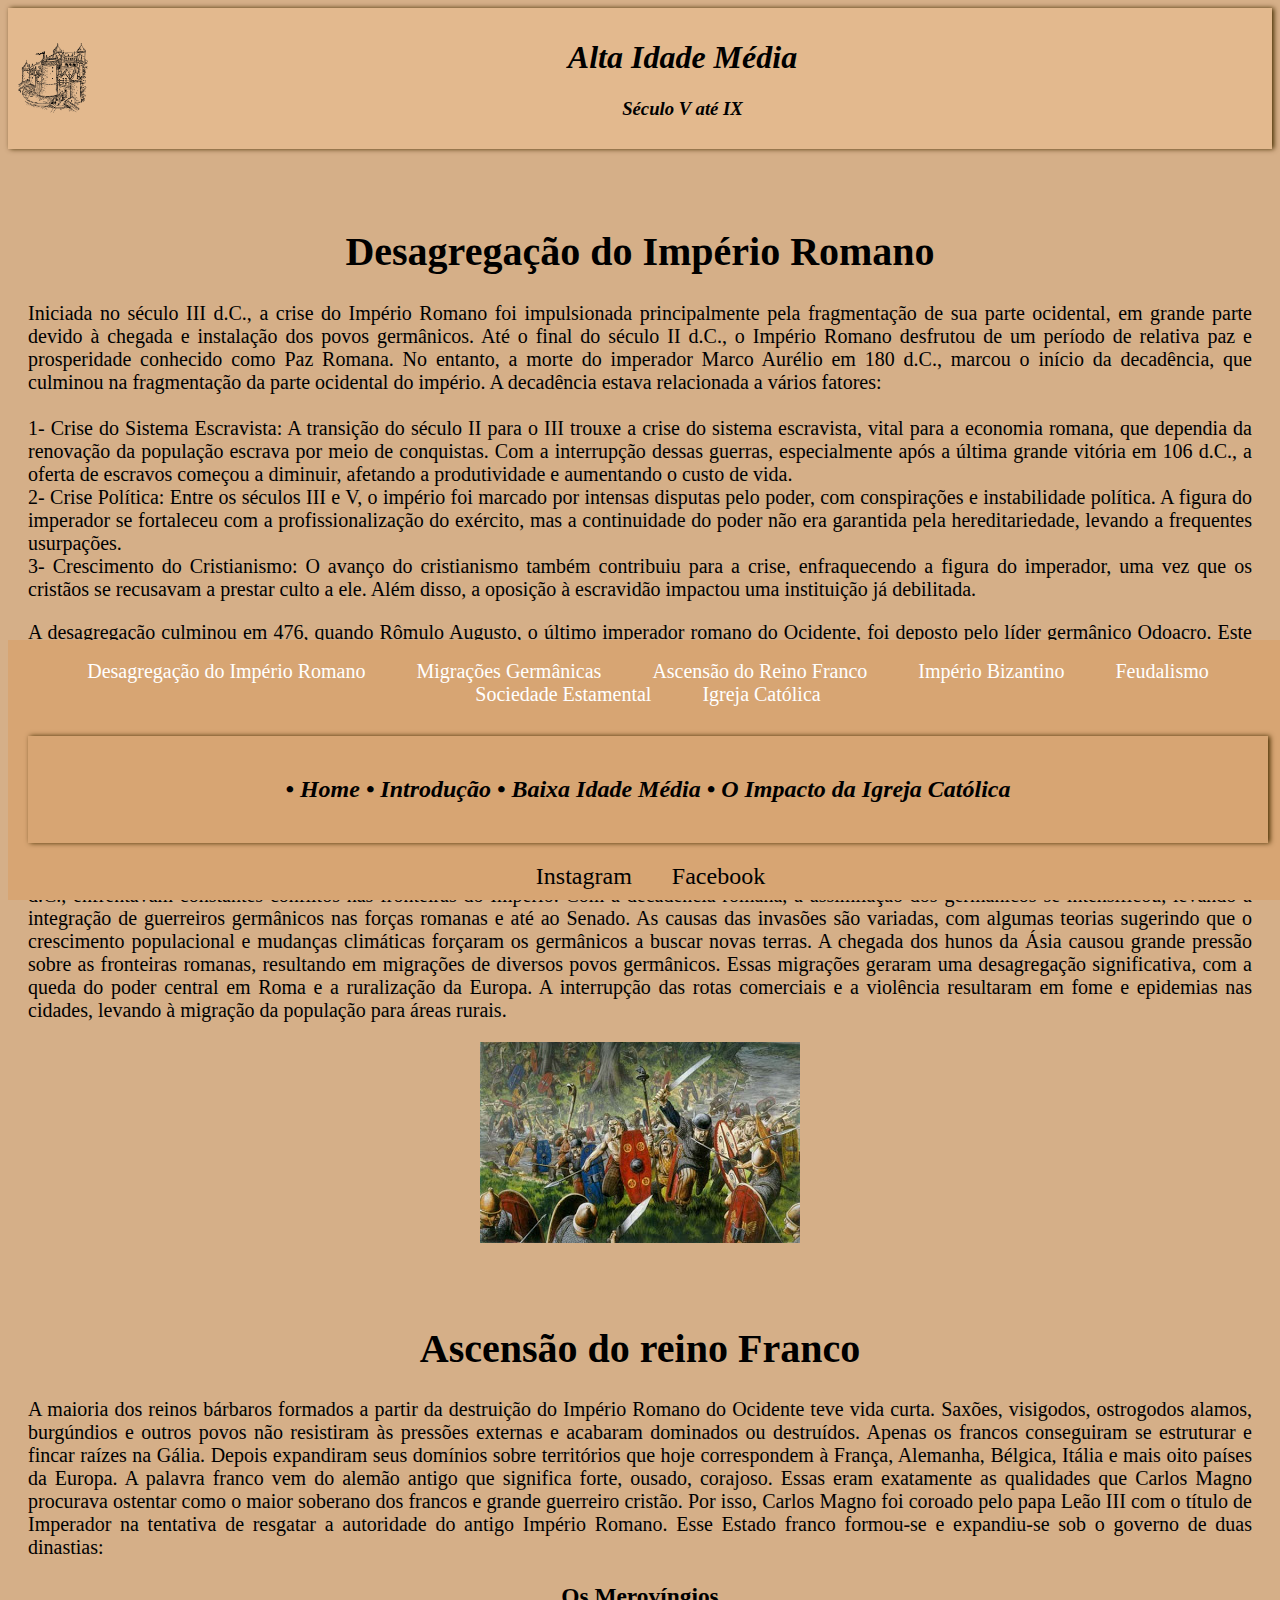
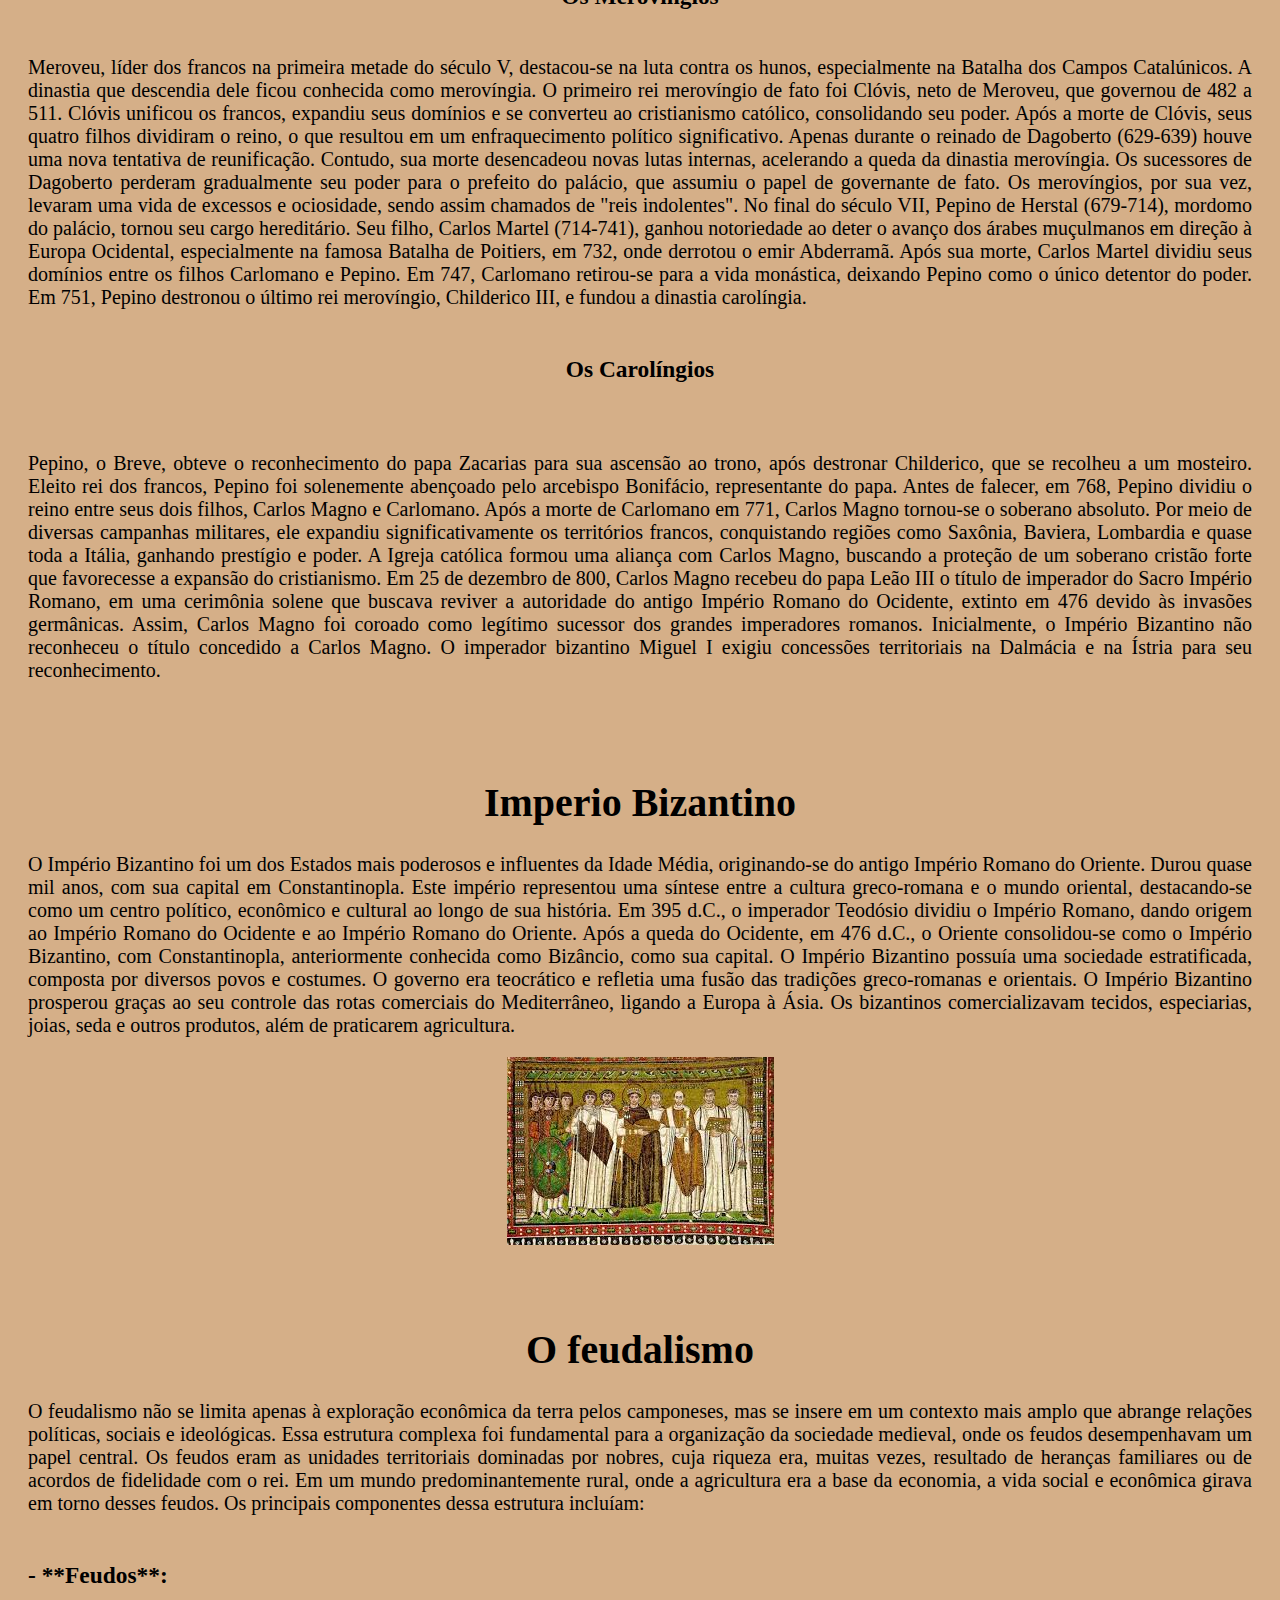
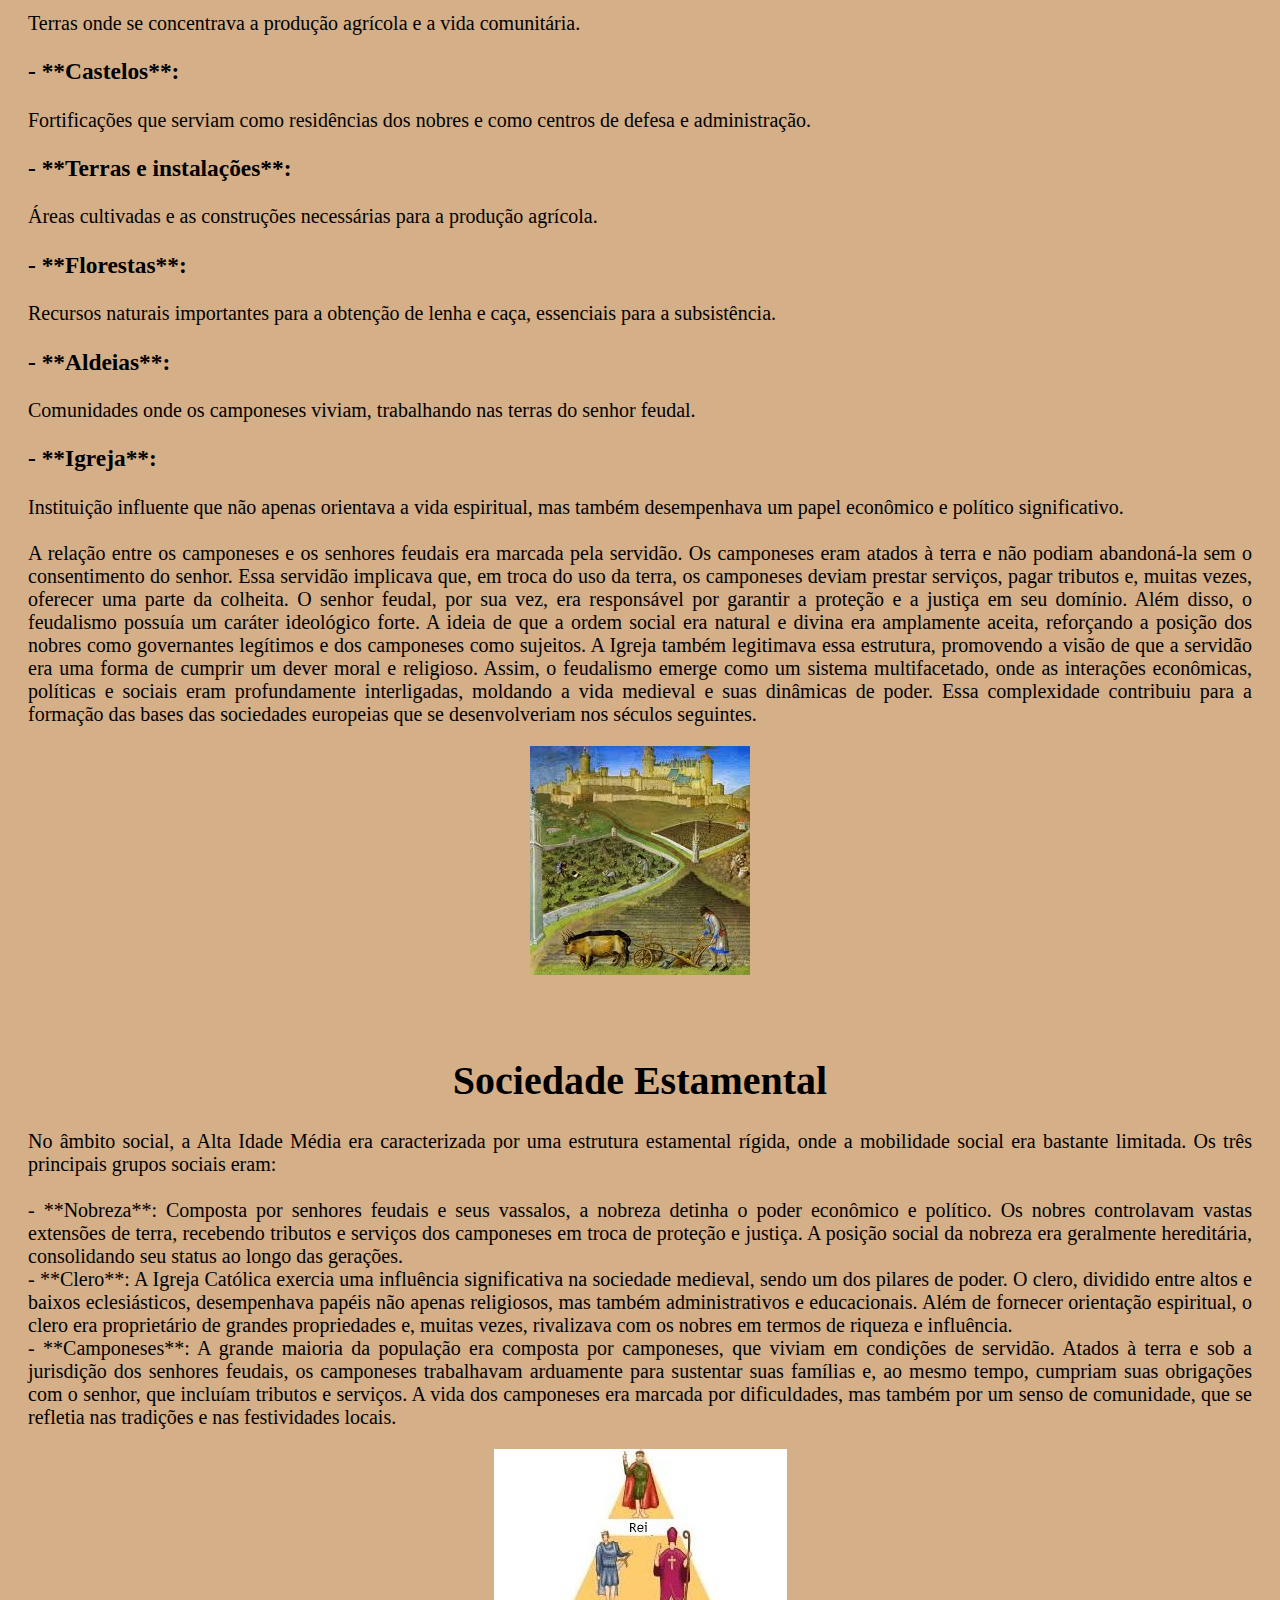
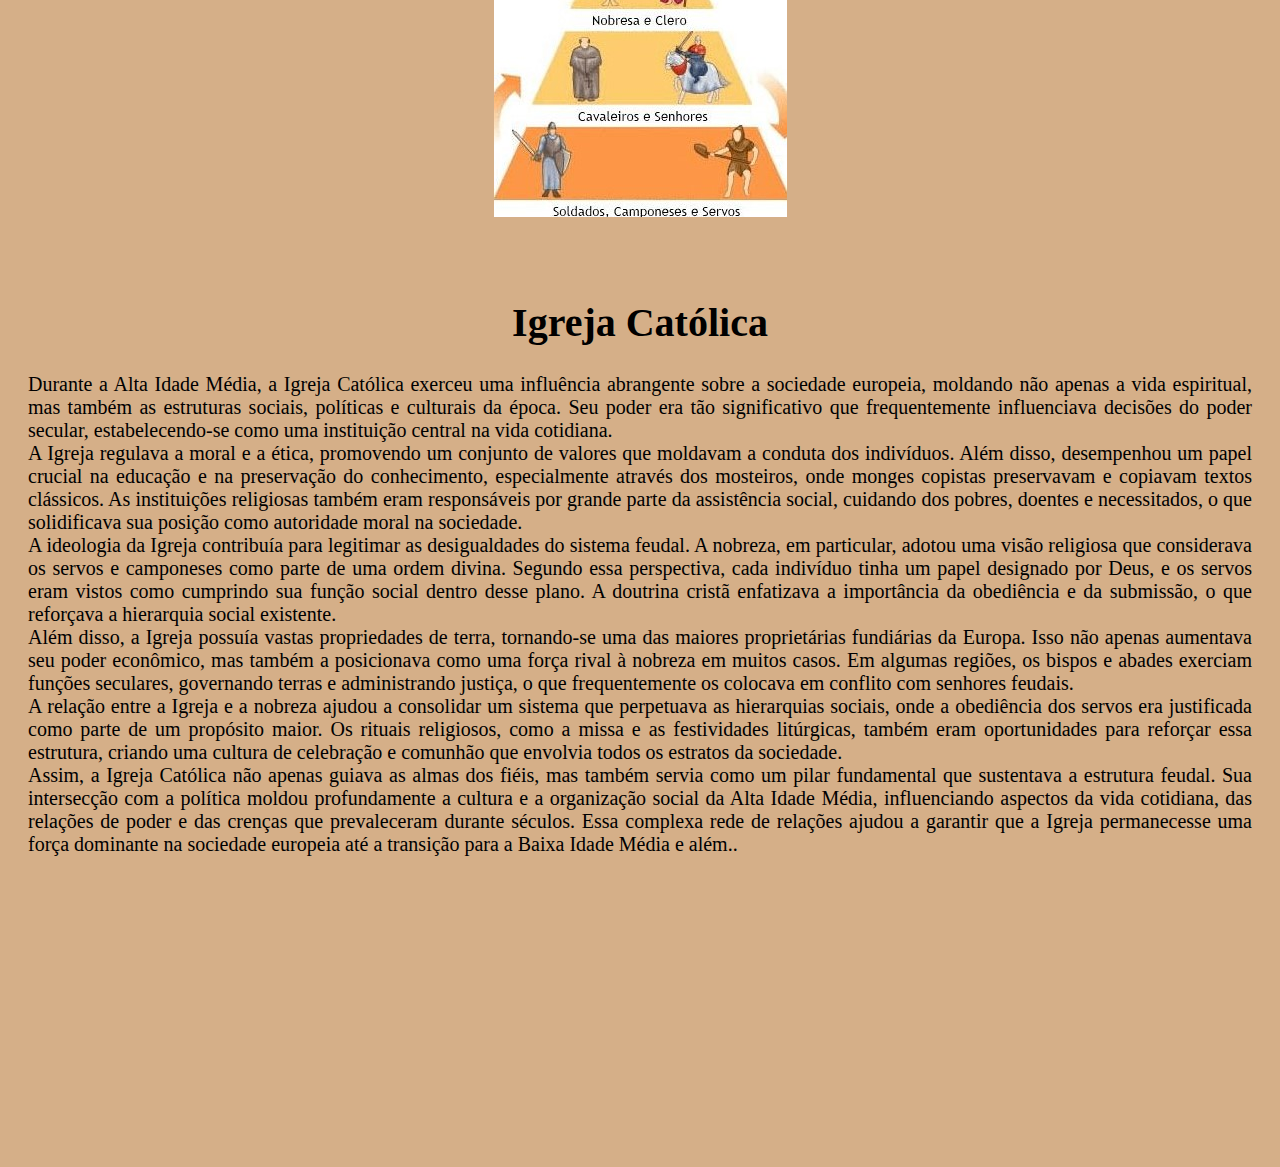
<file: Alta Idade Média.html>
<!DOCTYPE html>
<html lang="pt-br">
<head>
    <meta charset="UTF-8">
    <meta name="viewport" content="width=device-width, initial-scale=1.0">
    <title>Alta Idade Média</title>
    <link rel="stylesheet" href="styleAltaIM.css">
</head>
<body>
    <header>
        <img src="FOTOS/28.png" alt="Castelo medieval" class="logo">
        <div class="header-text">
            <h1>Alta Idade Média</h1>
            <h3>Século V até IX</h3>
        </div>
    </header>

<br> 
<section id="desagregacao">
<center><h1>Desagregação do Império Romano</h1></center>
Iniciada no século III d.C., a crise do Império Romano foi impulsionada principalmente pela fragmentação de sua parte ocidental, em grande parte devido à chegada e instalação dos povos germânicos.
Até o final do século II d.C., o Império Romano desfrutou de um período de relativa paz e prosperidade conhecido como Paz Romana. No entanto, a morte do imperador Marco Aurélio em 180 d.C., marcou o início da decadência, que culminou na fragmentação da parte ocidental do império.
A decadência estava relacionada a vários fatores:
<BR>
<BR>
1- Crise do Sistema Escravista: A transição do século II para o III trouxe a crise do sistema escravista, vital para a economia romana, que dependia da renovação da população escrava por meio de conquistas. Com a interrupção dessas guerras, especialmente após a última grande vitória em 106 d.C., a oferta de escravos começou a diminuir, afetando a produtividade e aumentando o custo de vida.
<br>
2- Crise Política: Entre os séculos III e V, o império foi marcado por intensas disputas pelo poder, com conspirações e instabilidade política. A figura do imperador se fortaleceu com a profissionalização do exército, mas a continuidade do poder não era garantida pela hereditariedade, levando a frequentes usurpações.
<br>
3- Crescimento do Cristianismo: O avanço do cristianismo também contribuiu para a crise, enfraquecendo a figura do imperador, uma vez que os cristãos se recusavam a prestar culto a ele. Além disso, a oposição à escravidão impactou uma instituição já debilitada.</p>
<p>A desagregação culminou em 476, quando Rômulo Augusto, o último imperador romano do Ocidente, foi deposto pelo líder germânico Odoacro. Este evento é tradicionalmente considerado o fim do Império Romano do Ocidente e o início da Idade Média.</p>
</section>

<section id="migracoes">
<center><h1>Migrações germânicas</h1></center>
<p>As invasões germânicas nos séculos IV e V contribuíram para a desagregação do Império Romano, resultando no surgimento de novos reinos e na formação da sociedade medieval. Os povos germânicos, considerados "bárbaros" pelos romanos, habitavam a região da Germânia e, desde o século II d.C., enfrentavam constantes conflitos nas fronteiras do Império. Com a decadência romana, a assimilação dos germânicos se intensificou, levando à integração de guerreiros germânicos nas forças romanas e até ao Senado.
    As causas das invasões são variadas, com algumas teorias sugerindo que o crescimento populacional e mudanças climáticas forçaram os germânicos a buscar novas terras. A chegada dos hunos da Ásia causou grande pressão sobre as fronteiras romanas, resultando em migrações de diversos povos germânicos.
    Essas migrações geraram uma desagregação significativa, com a queda do poder central em Roma e a ruralização da Europa. A interrupção das rotas comerciais e a violência resultaram em fome e epidemias nas cidades, levando à migração da população para áreas rurais.</p>
<center><img src="FOTOS/23.jpg" alt="As tribos, reinos e povos germânicos, uma antiga civilização nômade, usaram sua força militar superior para estabelecer as bases para a Europa moderna."></center>
</section>

<section id="ascensao">
<center><h1>Ascensão do reino Franco</h1></center>

<p>A maioria dos reinos bárbaros formados a partir da destruição do Império Romano do Ocidente teve vida curta. Saxões, visigodos, ostrogodos alamos, burgúndios e outros povos não resistiram às pressões externas e acabaram dominados ou destruídos. Apenas os francos conseguiram se estruturar e fincar raízes na Gália. Depois expandiram seus domínios sobre territórios que hoje correspondem à França, Alemanha, Bélgica, Itália e mais oito países da Europa. A palavra franco vem do alemão antigo que significa forte, ousado, corajoso. Essas eram exatamente as qualidades que Carlos Magno procurava ostentar como o maior soberano dos francos e grande guerreiro cristão. Por isso, Carlos Magno foi coroado pelo papa Leão III com o título de Imperador na tentativa de resgatar a autoridade do antigo Império Romano.
    Esse Estado franco formou-se e expandiu-se sob o governo de duas dinastias:
    <br>
    <center><h3>Os Merovíngios</h3></center>
<br>
    Meroveu, líder dos francos na primeira metade do século V, destacou-se na luta contra os hunos, especialmente na Batalha dos Campos Catalúnicos. A dinastia que descendia dele ficou conhecida como merovíngia.
O primeiro rei merovíngio de fato foi Clóvis, neto de Meroveu, que governou de 482 a 511. Clóvis unificou os francos, expandiu seus domínios e se converteu ao cristianismo católico, consolidando seu poder.
Após a morte de Clóvis, seus quatro filhos dividiram o reino, o que resultou em um enfraquecimento político significativo. Apenas durante o reinado de Dagoberto (629-639) houve uma nova tentativa de reunificação. Contudo, sua morte desencadeou novas lutas internas, acelerando a queda da dinastia merovíngia.
Os sucessores de Dagoberto perderam gradualmente seu poder para o prefeito do palácio, que assumiu o papel de governante de fato. Os merovíngios, por sua vez, levaram uma vida de excessos e ociosidade, sendo assim chamados de "reis indolentes".
No final do século VII, Pepino de Herstal (679-714), mordomo do palácio, tornou seu cargo hereditário. Seu filho, Carlos Martel (714-741), ganhou notoriedade ao deter o avanço dos árabes muçulmanos em direção à Europa Ocidental, especialmente na famosa Batalha de Poitiers, em 732, onde derrotou o emir Abderramã.
Após sua morte, Carlos Martel dividiu seus domínios entre os filhos Carlomano e Pepino. Em 747, Carlomano retirou-se para a vida monástica, deixando Pepino como o único detentor do poder. Em 751, Pepino destronou o último rei merovíngio, Childerico III, e fundou a dinastia carolíngia.
<br>
<br>
<center><h3>Os Carolíngios</h3></center>
<br>
<br>
Pepino, o Breve, obteve o reconhecimento do papa Zacarias para sua ascensão ao trono, após destronar Childerico, que se recolheu a um mosteiro. Eleito rei dos francos, Pepino foi solenemente abençoado pelo arcebispo Bonifácio, representante do papa.
Antes de falecer, em 768, Pepino dividiu o reino entre seus dois filhos, Carlos Magno e Carlomano. Após a morte de Carlomano em 771, Carlos Magno tornou-se o soberano absoluto. Por meio de diversas campanhas militares, ele expandiu significativamente os territórios francos, conquistando regiões como Saxônia, Baviera, Lombardia e quase toda a Itália, ganhando prestígio e poder.
A Igreja católica formou uma aliança com Carlos Magno, buscando a proteção de um soberano cristão forte que favorecesse a expansão do cristianismo. Em 25 de dezembro de 800, Carlos Magno recebeu do papa Leão III o título de imperador do Sacro Império Romano, em uma cerimônia solene que buscava reviver a autoridade do antigo Império Romano do Ocidente, extinto em 476 devido às invasões germânicas. Assim, Carlos Magno foi coroado como legítimo sucessor dos grandes imperadores romanos.
Inicialmente, o Império Bizantino não reconheceu o título concedido a Carlos Magno. O imperador bizantino Miguel I exigiu concessões territoriais na Dalmácia e na Ístria para seu reconhecimento.
</p>
</section>

<section id="bizantino">
<center><h1>Imperio Bizantino</h1></center>
<P>O Império Bizantino foi um dos Estados mais poderosos e influentes da Idade Média, originando-se do antigo Império Romano do Oriente. Durou quase mil anos, com sua capital em Constantinopla. Este império representou uma síntese entre a cultura greco-romana e o mundo oriental, destacando-se como um centro político, econômico e cultural ao longo de sua história.
    Em 395 d.C., o imperador Teodósio dividiu o Império Romano, dando origem ao Império Romano do Ocidente e ao Império Romano do Oriente. Após a queda do Ocidente, em 476 d.C., o Oriente consolidou-se como o Império Bizantino, com Constantinopla, anteriormente conhecida como Bizâncio, como sua capital. O Império Bizantino possuía uma sociedade estratificada, composta por diversos povos e costumes. O governo era teocrático e refletia uma fusão das tradições greco-romanas e orientais. O Império Bizantino prosperou graças ao seu controle das rotas comerciais do Mediterrâneo, ligando a Europa à Ásia. Os bizantinos comercializavam tecidos, especiarias, joias, seda e outros produtos, além de praticarem agricultura.</p>
<center><img src="FOTOS/26.jfif" alt="O Império Bizantino rompeu com a Igreja Católica Romana, dando origem à Igreja Ortodoxa"></center>
</section>

<section id="feudalismo">
<center><h1>O feudalismo</h1></center>
     <p>O feudalismo não se limita apenas à exploração econômica da terra pelos camponeses, mas se insere em um contexto mais amplo que abrange relações políticas, sociais e ideológicas. Essa estrutura complexa foi fundamental para a organização da sociedade medieval, onde os feudos desempenhavam um papel central.

        Os feudos eram as unidades territoriais dominadas por nobres, cuja riqueza era, muitas vezes, resultado de heranças familiares ou de acordos de fidelidade com o rei. Em um mundo predominantemente rural, onde a agricultura era a base da economia, a vida social e econômica girava em torno desses feudos. Os principais componentes dessa estrutura incluíam:
        <br>
        <br>
        <h3>- **Feudos**:</h3> Terras onde se concentrava a produção agrícola e a vida comunitária.
        <br>
        <h3>- **Castelos**: </h3> Fortificações que serviam como residências dos nobres e como centros de defesa e administração.
        <br>
        <h3>- **Terras e instalações**:</h3> Áreas cultivadas e as construções necessárias para a produção agrícola.
        <br>
        <h3>- **Florestas**:</h3> Recursos naturais importantes para a obtenção de lenha e caça, essenciais para a subsistência.
        <br>
        <h3>- **Aldeias**:</h3> Comunidades onde os camponeses viviam, trabalhando nas terras do senhor feudal.
        <br>
        <h3>- **Igreja**:</h3> Instituição influente que não apenas orientava a vida espiritual, mas também desempenhava um papel econômico e político significativo.
        <br>
        <br>
        A relação entre os camponeses e os senhores feudais era marcada pela servidão. Os camponeses eram atados à terra e não podiam abandoná-la sem o consentimento do senhor. Essa servidão implicava que, em troca do uso da terra, os camponeses deviam prestar serviços, pagar tributos e, muitas vezes, oferecer uma parte da colheita. O senhor feudal, por sua vez, era responsável por garantir a proteção e a justiça em seu domínio.
        Além disso, o feudalismo possuía um caráter ideológico forte. A ideia de que a ordem social era natural e divina era amplamente aceita, reforçando a posição dos nobres como governantes legítimos e dos camponeses como sujeitos. A Igreja também legitimava essa estrutura, promovendo a visão de que a servidão era uma forma de cumprir um dever moral e religioso.
        Assim, o feudalismo emerge como um sistema multifacetado, onde as interações econômicas, políticas e sociais eram profundamente interligadas, moldando a vida medieval e suas dinâmicas de poder. Essa complexidade contribuiu para a formação das bases das sociedades europeias que se desenvolveriam nos séculos seguintes.</p>
<center><img src="FOTOS/7.jfif" alt="Modos de produção pré-capitalistas"></center>
</section>


<section id="sociedade">
<center><h1>Sociedade Estamental</H1></center>
    <p>No âmbito social, a Alta Idade Média era caracterizada por uma estrutura estamental rígida, onde a mobilidade social era bastante limitada. Os três principais grupos sociais eram:
<br>
<br>
    - **Nobreza**: Composta por senhores feudais e seus vassalos, a nobreza detinha o poder econômico e político. Os nobres controlavam vastas extensões de terra, recebendo tributos e serviços dos camponeses em troca de proteção e justiça. A posição social da nobreza era geralmente hereditária, consolidando seu status ao longo das gerações.
    <br>
    - **Clero**: A Igreja Católica exercia uma influência significativa na sociedade medieval, sendo um dos pilares de poder. O clero, dividido entre altos e baixos eclesiásticos, desempenhava papéis não apenas religiosos, mas também administrativos e educacionais. Além de fornecer orientação espiritual, o clero era proprietário de grandes propriedades e, muitas vezes, rivalizava com os nobres em termos de riqueza e influência.
    <br>
    - **Camponeses**: A grande maioria da população era composta por camponeses, que viviam em condições de servidão. Atados à terra e sob a jurisdição dos senhores feudais, os camponeses trabalhavam arduamente para sustentar suas famílias e, ao mesmo tempo, cumpriam suas obrigações com o senhor, que incluíam tributos e serviços. A vida dos camponeses era marcada por dificuldades, mas também por um senso de comunidade, que se refletia nas tradições e nas festividades locais.
   <br></p>
<center><img src="FOTOS/18.jpg" alt="Pirâmide social"></center>
</section>

<section id="igreja">
<center><h1>Igreja Católica</h1></center>
    <p>Durante a Alta Idade Média, a Igreja Católica exerceu uma influência abrangente sobre a sociedade europeia, moldando não apenas a vida espiritual, mas também as estruturas sociais, políticas e culturais da época. Seu poder era tão significativo que frequentemente influenciava decisões do poder secular, estabelecendo-se como uma instituição central na vida cotidiana.
        <br>
        A Igreja regulava a moral e a ética, promovendo um conjunto de valores que moldavam a conduta dos indivíduos. Além disso, desempenhou um papel crucial na educação e na preservação do conhecimento, especialmente através dos mosteiros, onde monges copistas preservavam e copiavam textos clássicos. As instituições religiosas também eram responsáveis por grande parte da assistência social, cuidando dos pobres, doentes e necessitados, o que solidificava sua posição como autoridade moral na sociedade.
        <br>
        A ideologia da Igreja contribuía para legitimar as desigualdades do sistema feudal. A nobreza, em particular, adotou uma visão religiosa que considerava os servos e camponeses como parte de uma ordem divina. Segundo essa perspectiva, cada indivíduo tinha um papel designado por Deus, e os servos eram vistos como cumprindo sua função social dentro desse plano. A doutrina cristã enfatizava a importância da obediência e da submissão, o que reforçava a hierarquia social existente.
        <br>
        Além disso, a Igreja possuía vastas propriedades de terra, tornando-se uma das maiores proprietárias fundiárias da Europa. Isso não apenas aumentava seu poder econômico, mas também a posicionava como uma força rival à nobreza em muitos casos. Em algumas regiões, os bispos e abades exerciam funções seculares, governando terras e administrando justiça, o que frequentemente os colocava em conflito com senhores feudais.
        <br>
        A relação entre a Igreja e a nobreza ajudou a consolidar um sistema que perpetuava as hierarquias sociais, onde a obediência dos servos era justificada como parte de um propósito maior. Os rituais religiosos, como a missa e as festividades litúrgicas, também eram oportunidades para reforçar essa estrutura, criando uma cultura de celebração e comunhão que envolvia todos os estratos da sociedade.
        <br>
        Assim, a Igreja Católica não apenas guiava as almas dos fiéis, mas também servia como um pilar fundamental que sustentava a estrutura feudal. Sua intersecção com a política moldou profundamente a cultura e a organização social da Alta Idade Média, influenciando aspectos da vida cotidiana, das relações de poder e das crenças que prevaleceram durante séculos. Essa complexa rede de relações ajudou a garantir que a Igreja permanecesse uma força dominante na sociedade europeia até a transição para a Baixa Idade Média e além..  
</p>
</section>
    <br>
    <br>
    <br>
    <br>
    <br>
    <br>
    <br>
    <br>
    <br>
    <br>
    <br>
        <footer>
            <nav>
                <a href="#desagregacao">Desagregação do Império Romano</a>
                <a href="#migracoes">Migrações Germânicas</a>
                <a href="#ascensao">Ascensão do Reino Franco</a>
                <a href="#bizantino">Império Bizantino</a>
                <a href="#feudalismo">Feudalismo</a>
                <a href="#sociedade">Sociedade Estamental</a>
                <a href="#igreja">Igreja Católica</a>
            </nav>
            
            <main>
                <div class="main-container">
                    <div class="menu">
                        <h2><a href="index.html">• Home</a>
                            <a href="introducao.html">• Introdução</a>
                            <a href="Baixa Idade Media.html">• Baixa Idade Média</a>
                            <a href="fatos.html">• O Impacto da Igreja Católica</a>
                        </h2>
                    </div>
                </div>
            </main>

            <div class="footer-content">
                <a href="https://www.instagram.com/colegiobarbosaferrazivp/" target="_blank" class="footer-link">
                    <i class="fab fa-instagram"></i> Instagram
                </a>
                <a href="https://www.facebook.com/www.colegioestaduelbarbosaferraz/?locale=pt_BR" target="_blank" class="footer-link">
                    <i class="fab fa-facebook-f"></i> Facebook
                </a>
            </div>
        </footer>
</body>
</html>
</file>
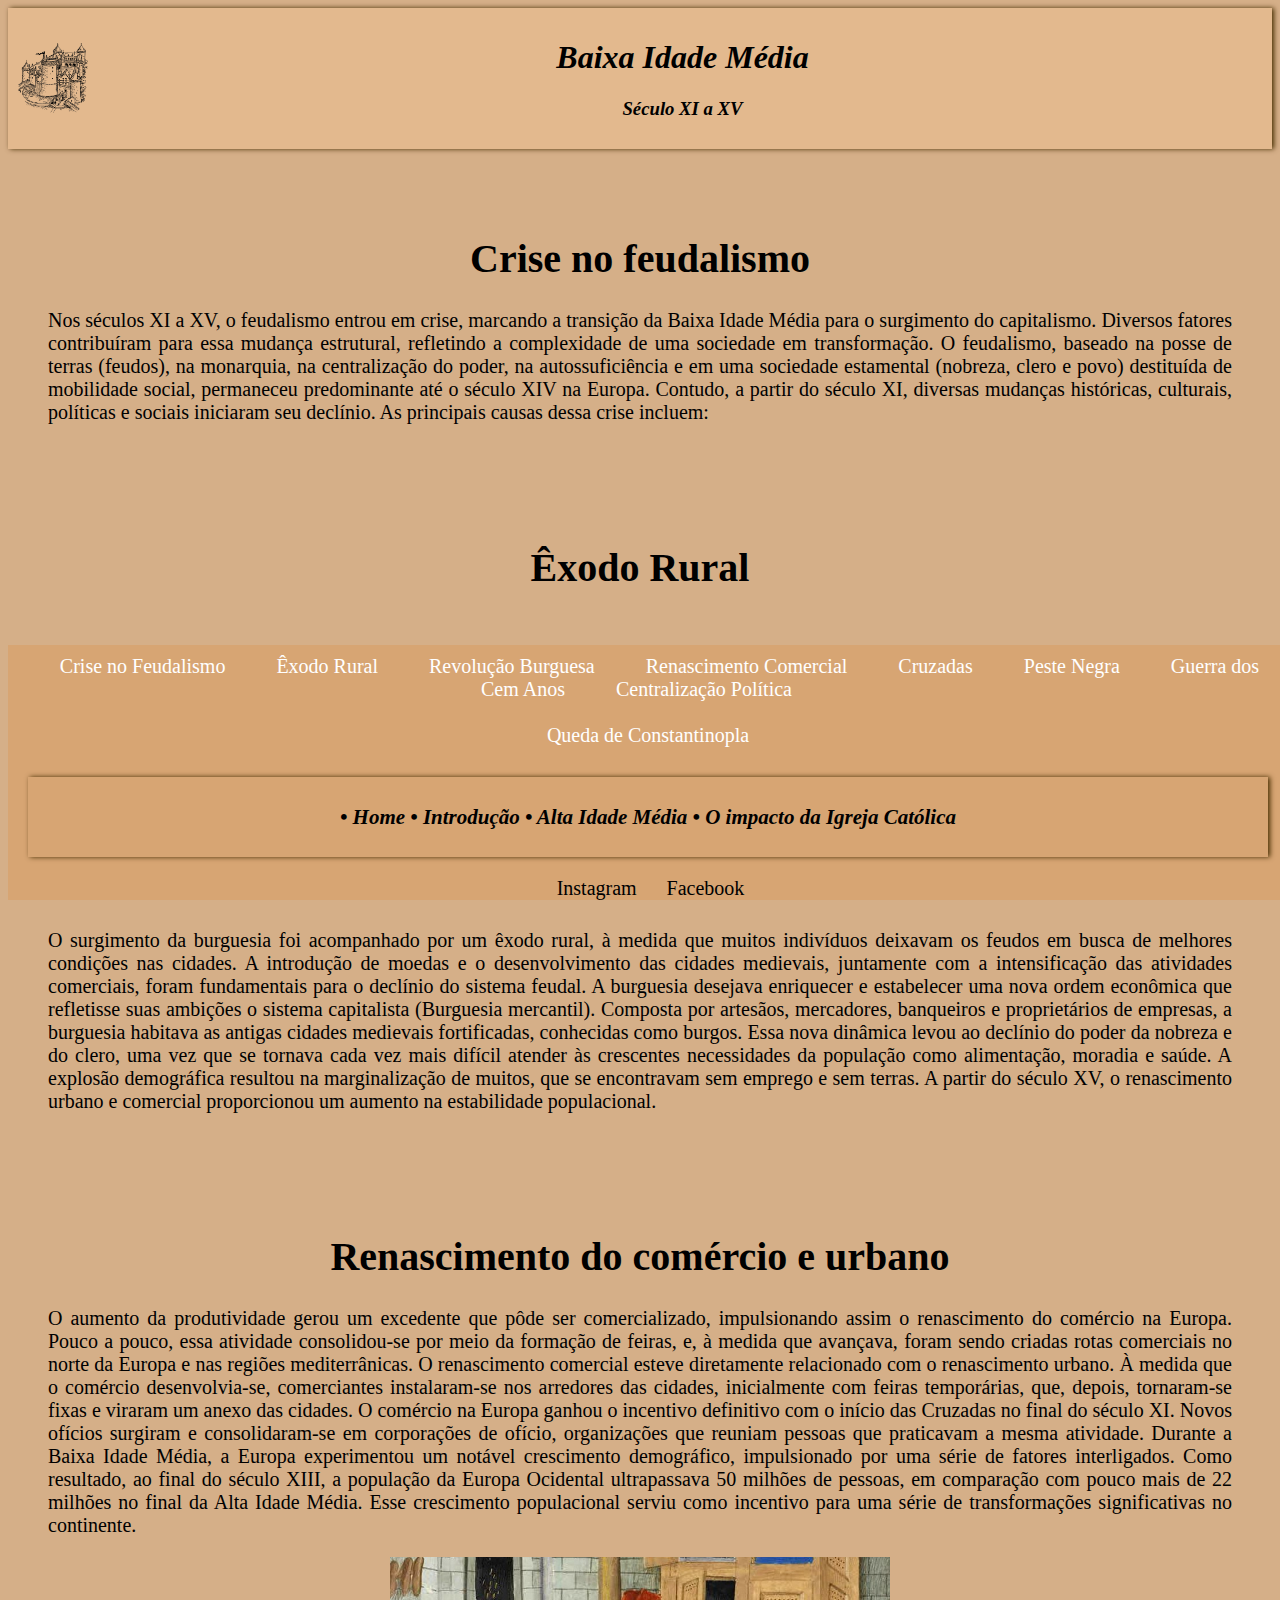
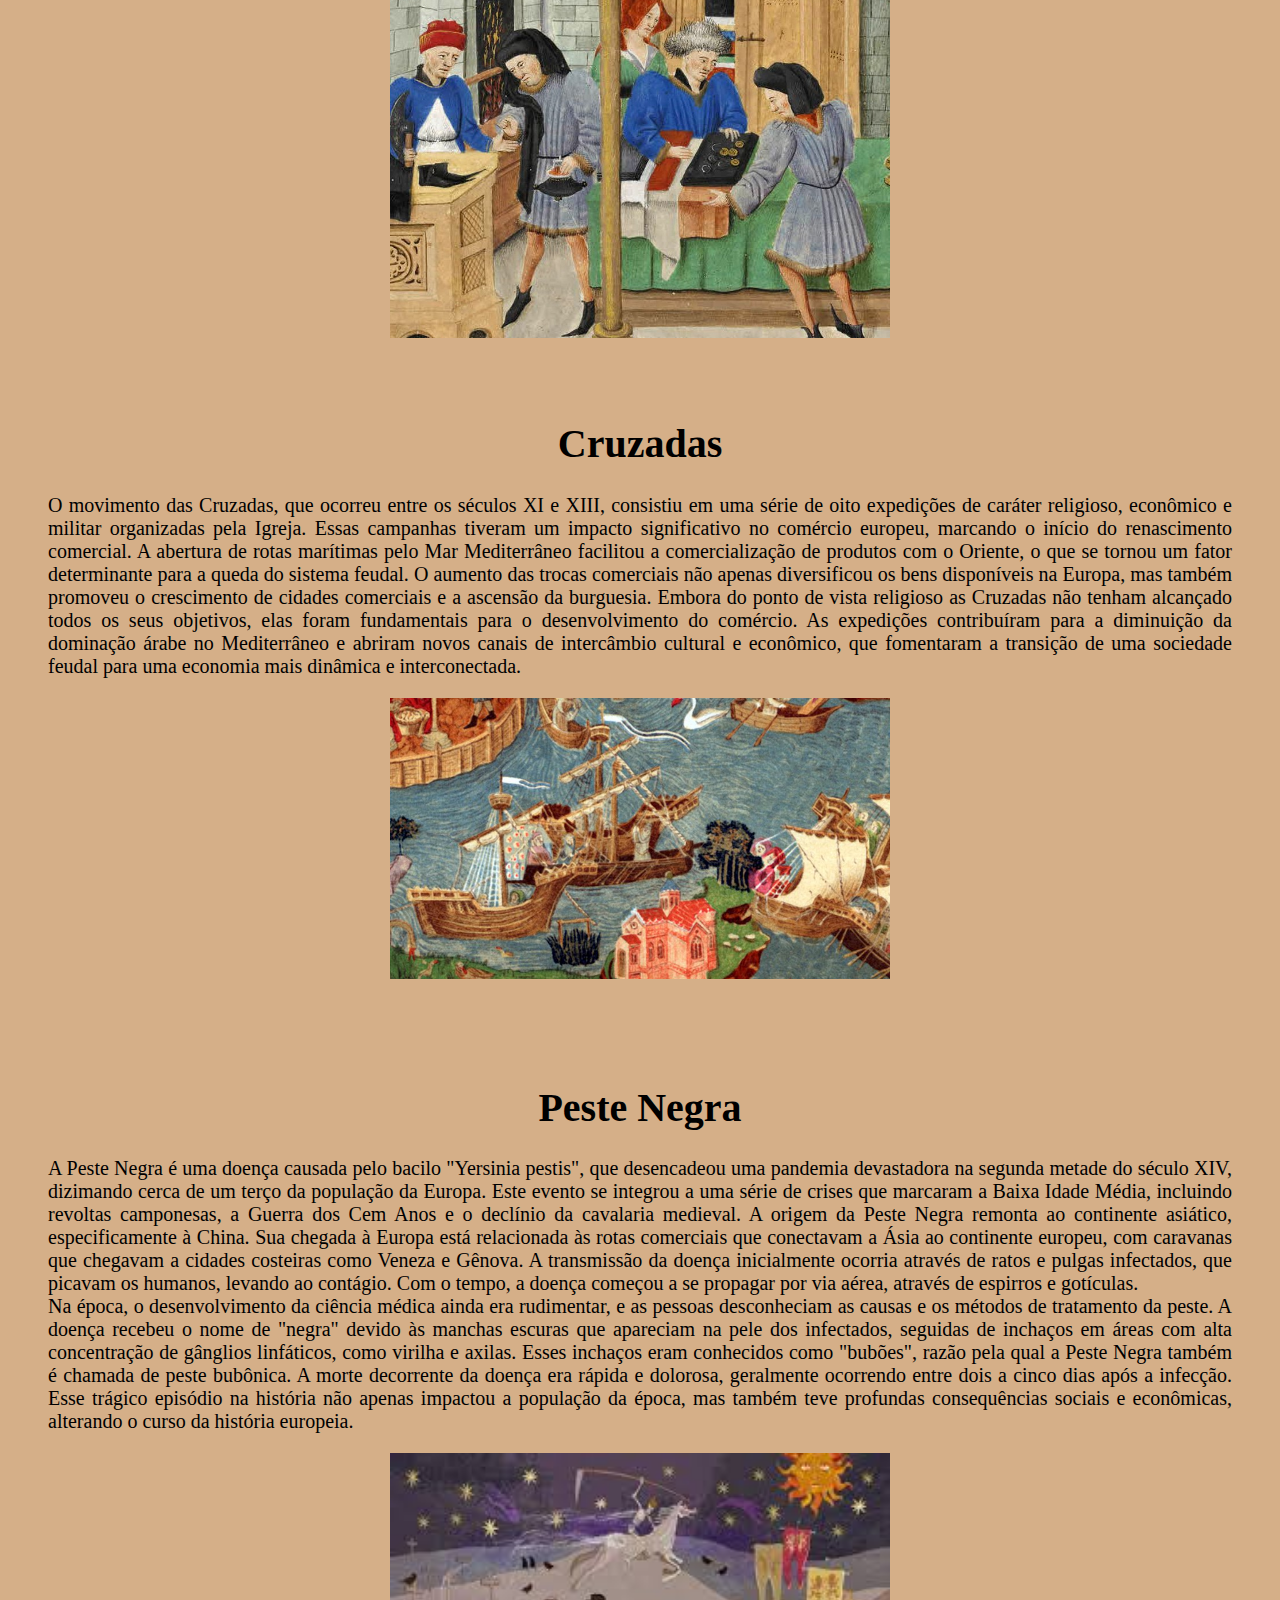
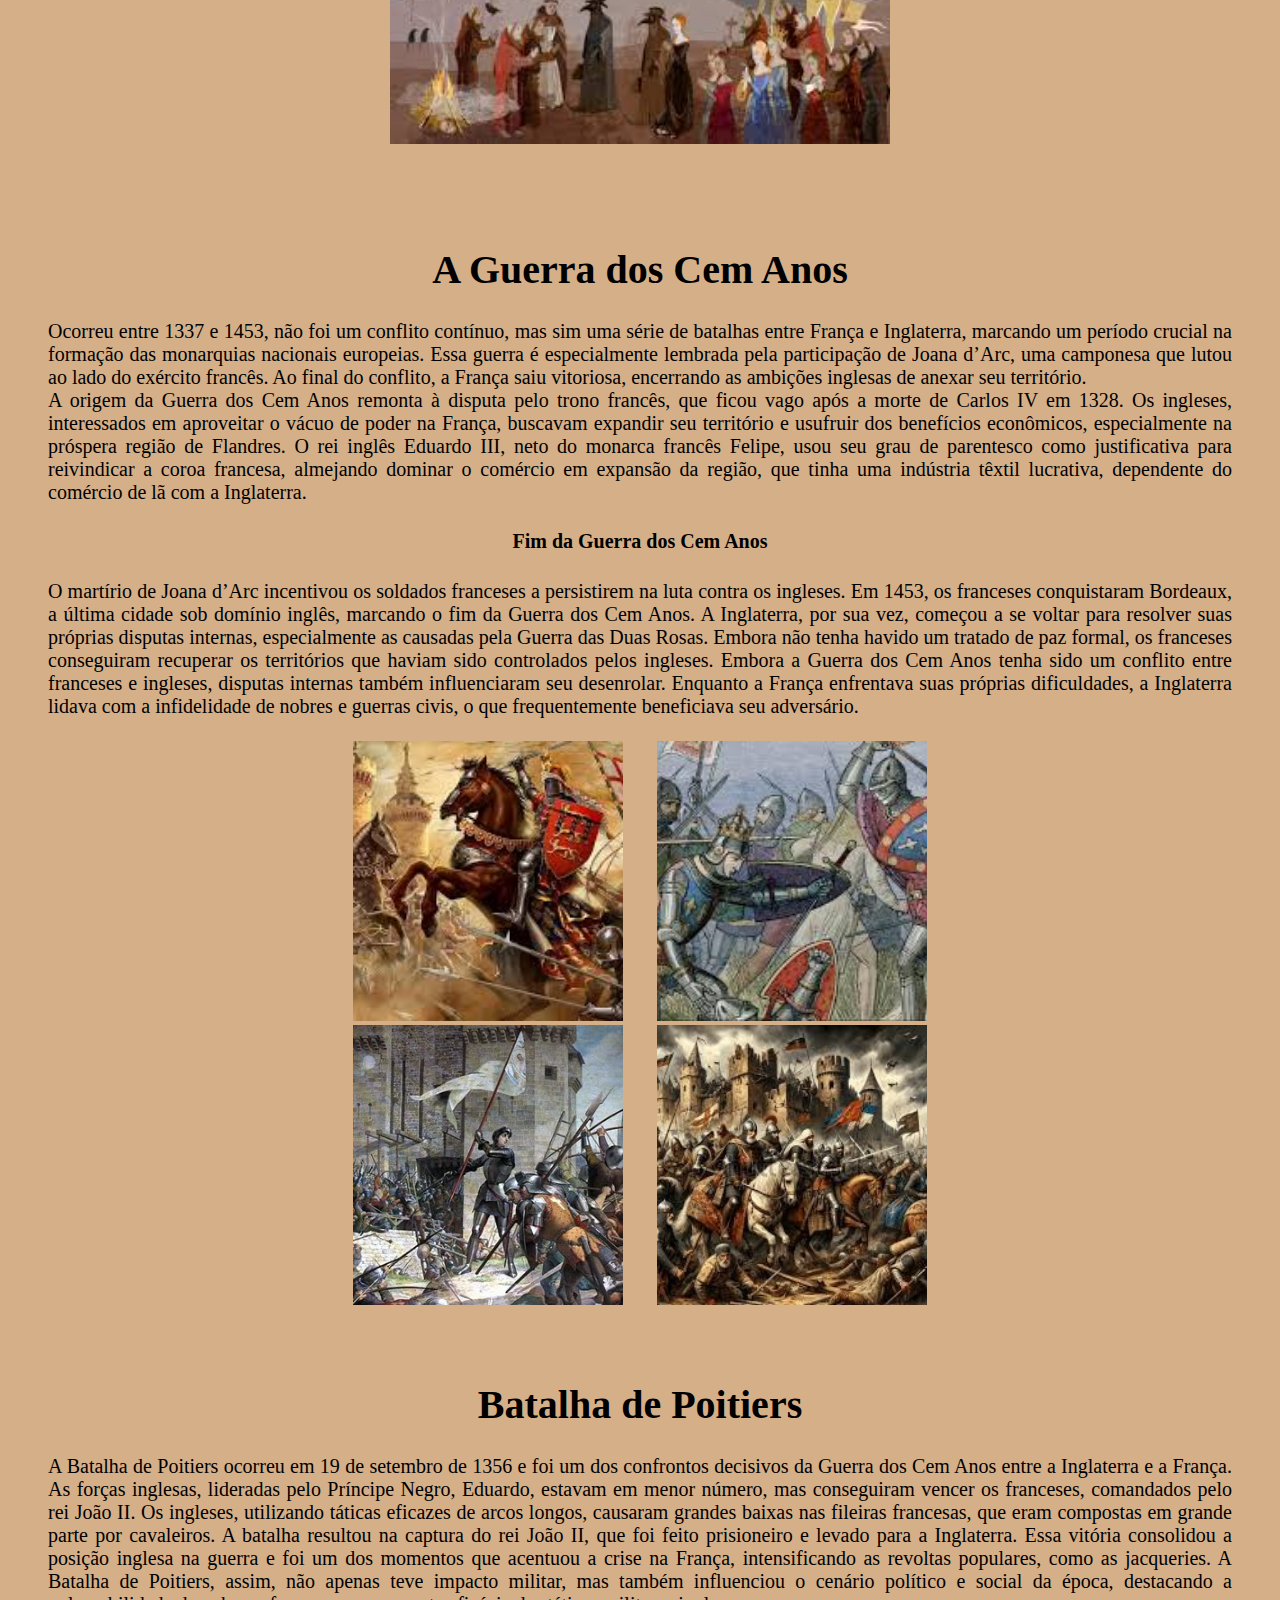
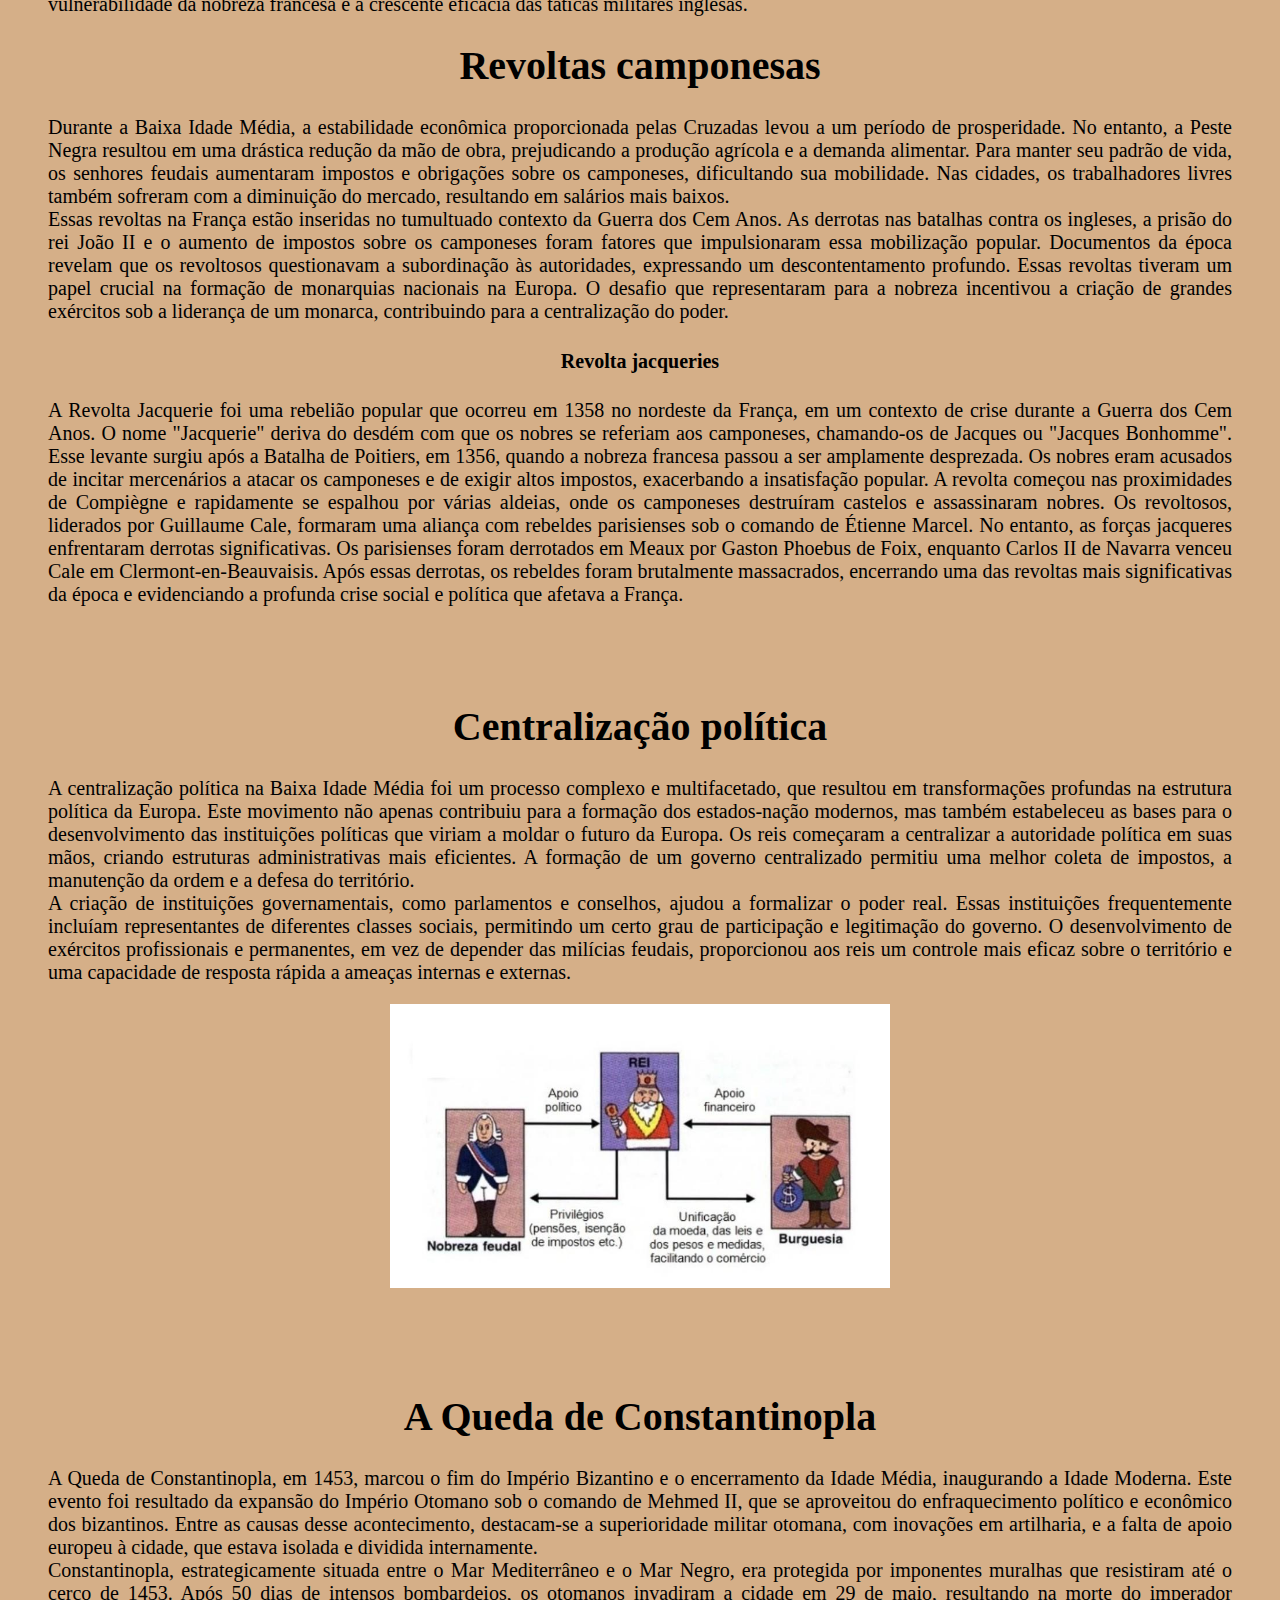
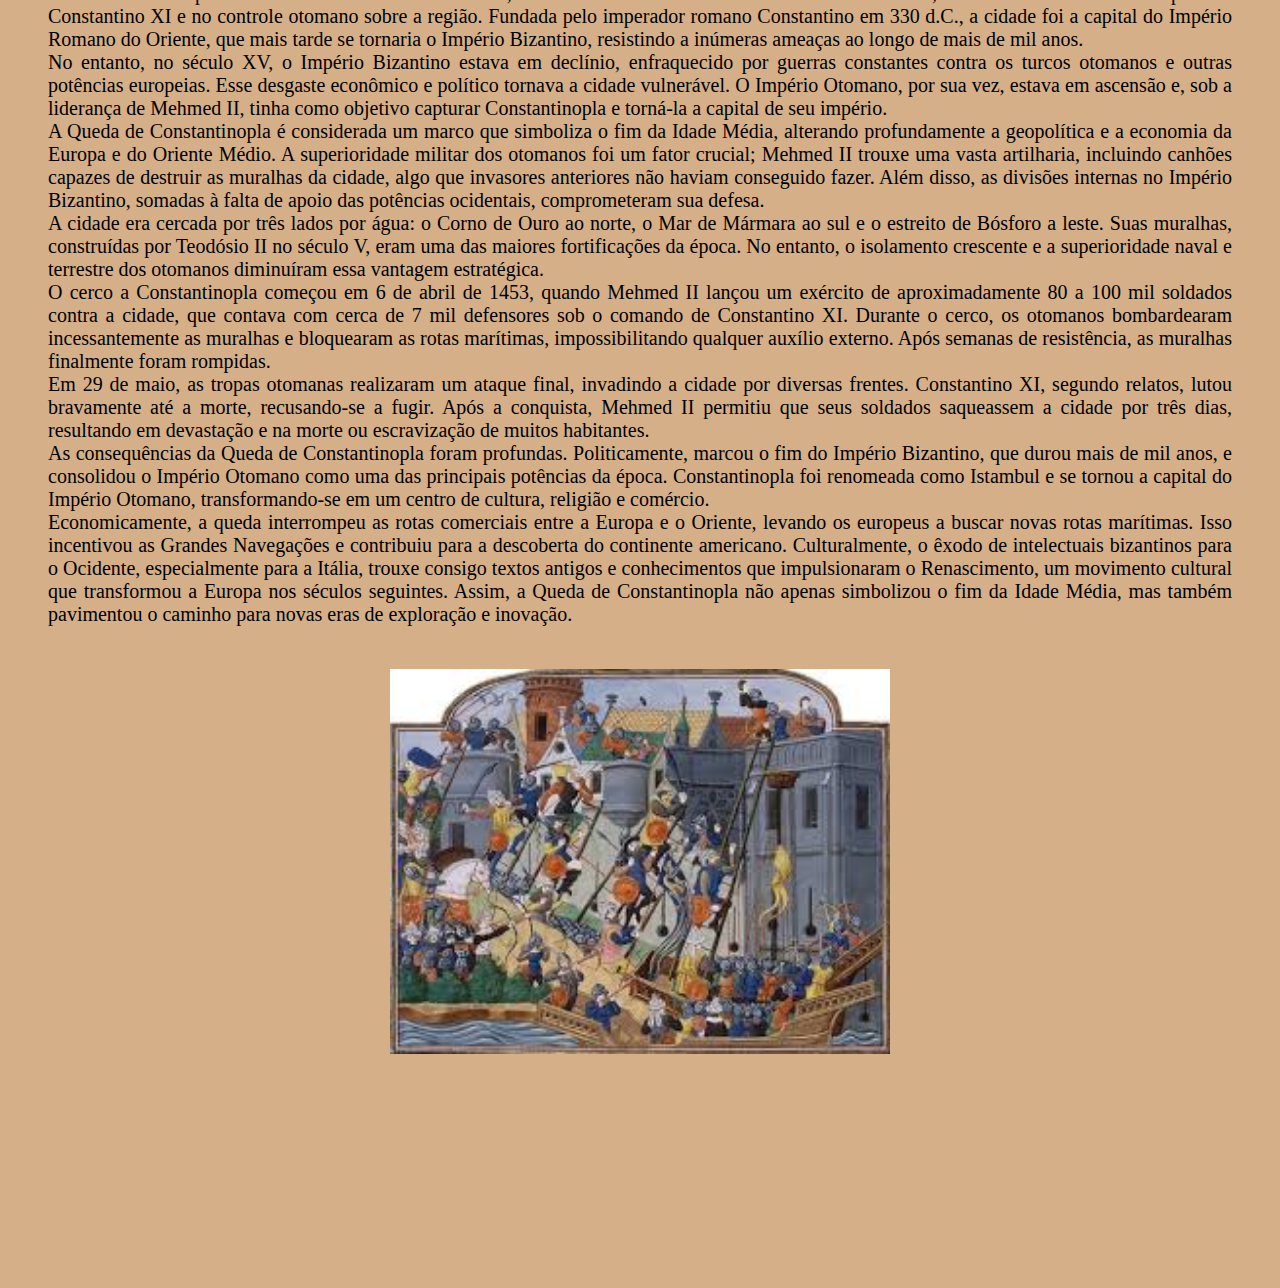
<file: Baixa Idade Media.html>
<!DOCTYPE html>
<html lang="pt-br">
<head>
    <meta charset="UTF-8">
    <meta name="viewport" content="width=device-width, initial-scale=1.0">
    <meta name="description" content="Site sobre a Baixa Idade Média, explorando suas principais características, crises e transformações sociais.">
    <title>Baixa Idade Média</title>
    <link rel="stylesheet" href="styleBaixaIM.css">
</head>
<body>
    <header>
        <img src="FOTOS/28.png" alt="Castelo medieval" class="logo">
        <div class="header-text">
            <h1>Baixa Idade Média</h1>
            <h3>Século XI a XV</h3>
        </div>
    </header>
<section id="content">
    <section id="crise-feudalismo">
     <center><h1>Crise no feudalismo</h1></center>
     <p>Nos séculos XI a XV, o feudalismo entrou em crise, marcando a transição da Baixa Idade Média para o surgimento do capitalismo. Diversos fatores contribuíram para essa mudança estrutural, refletindo a complexidade de uma sociedade em transformação.
      O feudalismo, baseado na posse de terras (feudos), na monarquia, na centralização do poder, na autossuficiência e em uma sociedade estamental (nobreza, clero e povo) destituída de mobilidade social, permaneceu predominante até o século XIV na Europa. Contudo, a partir do século XI, diversas mudanças históricas, culturais, políticas e sociais iniciaram seu declínio. As principais causas dessa crise incluem:
     </p>
      <br>
    </section>

     <section id="exodo-rural">
     <center><h1>Êxodo Rural</h1></center>
     <br>
     A busca por melhores condições de vida levou muitos servos a se deslocarem para as cidades, especialmente após conquistarem sua liberdade por meio de pagamento. Esse êxodo rural refletiu a insatisfação com as duras condições de vida nos feudos, onde a exploração e a servidão eram a norma. A urbanização começou a oferecer novas oportunidades de trabalho e um estilo de vida mais dinâmico, o que, por sua vez, reduziu a força de trabalho disponível no campo e desestabilizou o sistema feudal.
     <br>
    </section>

    <section id="revolucao-burguesa">
     <br>
     <center><h1>Revolução Burguesa</h1></center>
     <br>
      O surgimento da burguesia foi acompanhado por um êxodo rural, à medida que muitos indivíduos deixavam os feudos em busca de melhores condições nas cidades. A introdução de moedas e o desenvolvimento das cidades medievais, juntamente com a intensificação das atividades comerciais, foram fundamentais para o declínio do sistema feudal. A burguesia desejava enriquecer e estabelecer uma nova ordem econômica que refletisse suas ambições o sistema capitalista (Burguesia mercantil). Composta por artesãos, mercadores, banqueiros e proprietários de empresas, a burguesia habitava as antigas cidades medievais fortificadas, conhecidas como burgos. Essa nova dinâmica levou ao declínio do poder da nobreza e do clero, uma vez que se tornava cada vez mais difícil atender às crescentes necessidades da população como alimentação, moradia e saúde. A explosão demográfica resultou na marginalização de muitos, que se encontravam sem emprego e sem terras. A partir do século XV, o renascimento urbano e comercial proporcionou um aumento na estabilidade populacional.
     </p>
     <br>
     </section>


     <section id="renascimento-comercial">
 <center><h1>Renascimento do comércio e urbano</h1></center>
        <p>O aumento da produtividade gerou um excedente que pôde ser comercializado, impulsionando assim o renascimento do comércio na Europa.
            Pouco a pouco, essa atividade consolidou-se por meio da formação de feiras, e, à medida que avançava, foram sendo criadas rotas comerciais no norte da Europa e nas regiões mediterrânicas. O renascimento comercial esteve diretamente relacionado com o renascimento urbano. À medida que o comércio desenvolvia-se, comerciantes instalaram-se nos arredores das cidades, inicialmente com feiras temporárias, que, depois, tornaram-se fixas e viraram um anexo das cidades. 
            O comércio na Europa ganhou o incentivo definitivo com o início das Cruzadas no final do século XI. Novos ofícios surgiram e consolidaram-se em corporações de ofício, organizações que reuniam pessoas que praticavam a mesma atividade.
            Durante a Baixa Idade Média, a Europa experimentou um notável crescimento demográfico, impulsionado por uma série de fatores interligados.            Como resultado, ao final do século XIII, a população da Europa Ocidental ultrapassava 50 milhões de pessoas, em comparação com pouco mais de 22 milhões no final da Alta Idade Média. Esse crescimento populacional serviu como incentivo para uma série de transformações significativas no continente.
        </p>
 <center><img src="FOTOS/19.jpg" alt="O comércio e as trocas de longa distância na Alta Idade Média"></center>
</section>

<section id="cruzadas">
    <center><h1>Cruzadas</h1></center>
    <p>O movimento das Cruzadas, que ocorreu entre os séculos XI e XIII, consistiu em uma série de oito expedições de caráter religioso, econômico e militar organizadas pela Igreja. Essas campanhas tiveram um impacto significativo no comércio europeu, marcando o início do renascimento comercial.
        A abertura de rotas marítimas pelo Mar Mediterrâneo facilitou a comercialização de produtos com o Oriente, o que se tornou um fator determinante para a queda do sistema feudal. O aumento das trocas comerciais não apenas diversificou os bens disponíveis na Europa, mas também promoveu o crescimento de cidades comerciais e a ascensão da burguesia.
        Embora do ponto de vista religioso as Cruzadas não tenham alcançado todos os seus objetivos, elas foram fundamentais para o desenvolvimento do comércio. As expedições contribuíram para a diminuição da dominação árabe no Mediterrâneo e abriram novos canais de intercâmbio cultural e econômico, que fomentaram a transição de uma sociedade feudal para uma economia mais dinâmica e interconectada.
    </p>
 <center><img src="FOTOS/33.jpeg" alt="Rotas medievais"></center>
<br>
</section>

<section id="peste-negra">
 <center><h1>Peste Negra</h1></center>
 <p> A Peste Negra é uma doença causada pelo bacilo "Yersinia pestis", que desencadeou uma pandemia devastadora na segunda metade do século XIV, dizimando cerca de um terço da população da Europa. Este evento se integrou a uma série de crises que marcaram a Baixa Idade Média, incluindo revoltas camponesas, a Guerra dos Cem Anos e o declínio da cavalaria medieval.
     A origem da Peste Negra remonta ao continente asiático, especificamente à China. Sua chegada à Europa está relacionada às rotas comerciais que conectavam a Ásia ao continente europeu, com caravanas que chegavam a cidades costeiras como Veneza e Gênova. A transmissão da doença inicialmente ocorria através de ratos e pulgas infectados, que picavam os humanos, levando ao contágio. Com o tempo, a doença começou a se propagar por via aérea, através de espirros e gotículas.
     <br>
     Na época, o desenvolvimento da ciência médica ainda era rudimentar, e as pessoas desconheciam as causas e os métodos de tratamento da peste. A doença recebeu o nome de "negra" devido às manchas escuras que apareciam na pele dos infectados, seguidas de inchaços em áreas com alta concentração de gânglios linfáticos, como virilha e axilas. Esses inchaços eram conhecidos como "bubões", razão pela qual a Peste Negra também é chamada de peste bubônica. A morte decorrente da doença era rápida e dolorosa, geralmente ocorrendo entre dois a cinco dias após a infecção. Esse trágico episódio na história não apenas impactou a população da época, mas também teve profundas consequências sociais e econômicas, alterando o curso da história europeia.
 <center><img src="FOTOS/40.jfif" alt="A morte no cavalo ao fundo da pintura mostra o caráter universal da morte no contexto da pandemia de peste negra."></center>
 </p>
</section>

<section id="guerra-cem-anos">
 <center><h1>A Guerra dos Cem Anos</h1></center>
    <p>Ocorreu entre 1337 e 1453, não foi um conflito contínuo, mas sim uma série de batalhas entre França e Inglaterra, marcando um período crucial na formação das monarquias nacionais europeias. Essa guerra é especialmente lembrada pela participação de Joana d’Arc, uma camponesa que lutou ao lado do exército francês. Ao final do conflito, a França saiu vitoriosa, encerrando as ambições inglesas de anexar seu território.
        <br>
        A origem da Guerra dos Cem Anos remonta à disputa pelo trono francês, que ficou vago após a morte de Carlos IV em 1328. Os ingleses, interessados em aproveitar o vácuo de poder na França, buscavam expandir seu território e usufruir dos benefícios econômicos, especialmente na próspera região de Flandres. O rei inglês Eduardo III, neto do monarca francês Felipe, usou seu grau de parentesco como justificativa para reivindicar a coroa francesa, almejando dominar o comércio em expansão da região, que tinha uma indústria têxtil lucrativa, dependente do comércio de lã com a Inglaterra.
        <br>
     <center><h4>Fim da Guerra dos Cem Anos</h4></center>
        O martírio de Joana d’Arc incentivou os soldados franceses a persistirem na luta contra os ingleses. Em 1453, os franceses conquistaram Bordeaux, a última cidade sob domínio inglês, marcando o fim da Guerra dos Cem Anos. A Inglaterra, por sua vez, começou a se voltar para resolver suas próprias disputas internas, especialmente as causadas pela Guerra das Duas Rosas. Embora não tenha havido um tratado de paz formal, os franceses conseguiram recuperar os territórios que haviam sido controlados pelos ingleses.
        Embora a Guerra dos Cem Anos tenha sido um conflito entre franceses e ingleses, disputas internas também influenciaram seu desenrolar. Enquanto a França enfrentava suas próprias dificuldades, a Inglaterra lidava com a infidelidade de nobres e guerras civis, o que frequentemente beneficiava seu adversário.
    </p>
    <table>
        <tr>
            <td><img src="FOTOS/35.jfif" alt="Guerra dos Cem Anos: Raízes e Desdobramentos" class="thumbnail"></td>
            <td><img src="FOTOS/36.jfif" alt="Henrique V da Inglaterra atacado pelo Duque de Alençon na Batalha de Agincourt" class="thumbnail"></td>
        </tr>
        <tr>
            <td><img src="FOTOS/37.jpg" alt="Joana D'Arc (Ilustração: Jules Eugène Lenepveu) " class="thumbnail"></td>
            <td><img src="FOTOS/38.jpg" alt="Guerra dos Cem Anos" class="thumbnail"></td>
        </tr>
    </table>
    <br>
 <br>

 <center><h1>Batalha de Poitiers</h1></center>
 <p>
     A Batalha de Poitiers ocorreu em 19 de setembro de 1356 e foi um dos confrontos decisivos da Guerra dos Cem Anos entre a Inglaterra e a França. As forças inglesas, lideradas pelo Príncipe Negro, Eduardo, estavam em menor número, mas conseguiram vencer os franceses, comandados pelo rei João II.
     
     Os ingleses, utilizando táticas eficazes de arcos longos, causaram grandes baixas nas fileiras francesas, que eram compostas em grande parte por cavaleiros. A batalha resultou na captura do rei João II, que foi feito prisioneiro e levado para a Inglaterra. Essa vitória consolidou a posição inglesa na guerra e foi um dos momentos que acentuou a crise na França, intensificando as revoltas populares, como as jacqueries.
     
     A Batalha de Poitiers, assim, não apenas teve impacto militar, mas também influenciou o cenário político e social da época, destacando a vulnerabilidade da nobreza francesa e a crescente eficácia das táticas militares inglesas.</p>
 
    <center><h1>Revoltas camponesas</h1></center>
    <p>Durante a Baixa Idade Média, a estabilidade econômica proporcionada pelas Cruzadas levou a um período de prosperidade. No entanto, a Peste Negra resultou em uma drástica redução da mão de obra, prejudicando a produção agrícola e a demanda alimentar. Para manter seu padrão de vida, os senhores feudais aumentaram impostos e obrigações sobre os camponeses, dificultando sua mobilidade. Nas cidades, os trabalhadores livres também sofreram com a diminuição do mercado, resultando em salários mais baixos.
     <br> 
     Essas revoltas na França estão inseridas no tumultuado contexto da Guerra dos Cem Anos. As derrotas nas batalhas contra os ingleses, a prisão do rei João II e o aumento de impostos sobre os camponeses foram fatores que impulsionaram essa mobilização popular. Documentos da época revelam que os revoltosos questionavam a subordinação às autoridades, expressando um descontentamento profundo.
     Essas revoltas tiveram um papel crucial na formação de monarquias nacionais na Europa. O desafio que representaram para a nobreza incentivou a criação de grandes exércitos sob a liderança de um monarca, contribuindo para a centralização do poder.  
    </p>
       <center><h4>Revolta jacqueries</h4></center><p>
        A Revolta Jacquerie foi uma rebelião popular que ocorreu em 1358 no nordeste da França, em um contexto de crise durante a Guerra dos Cem Anos. O nome "Jacquerie" deriva do desdém com que os nobres se referiam aos camponeses, chamando-os de Jacques ou "Jacques Bonhomme".

        Esse levante surgiu após a Batalha de Poitiers, em 1356, quando a nobreza francesa passou a ser amplamente desprezada. Os nobres eram acusados de incitar mercenários a atacar os camponeses e de exigir altos impostos, exacerbando a insatisfação popular. A revolta começou nas proximidades de Compiègne e rapidamente se espalhou por várias aldeias, onde os camponeses destruíram castelos e assassinaram nobres.
        
        Os revoltosos, liderados por Guillaume Cale, formaram uma aliança com rebeldes parisienses sob o comando de Étienne Marcel. No entanto, as forças jacqueres enfrentaram derrotas significativas. Os parisienses foram derrotados em Meaux por Gaston Phoebus de Foix, enquanto Carlos II de Navarra venceu Cale em Clermont-en-Beauvaisis. Após essas derrotas, os rebeldes foram brutalmente massacrados, encerrando uma das revoltas mais significativas da época e evidenciando a profunda crise social e política que afetava a França.
    </p>
</section>

<section id="centralizacao-politica">
    <center><h1>Centralização política</h1></center>
    <p>A centralização política na Baixa Idade Média foi um processo complexo e multifacetado, que resultou em transformações profundas na estrutura política da Europa. Este movimento não apenas contribuiu para a formação dos estados-nação modernos, mas também estabeleceu as bases para o desenvolvimento das instituições políticas que viriam a moldar o futuro da Europa.
        Os reis começaram a centralizar a autoridade política em suas mãos, criando estruturas administrativas mais eficientes. A formação de um governo centralizado permitiu uma melhor coleta de impostos, a manutenção da ordem e a defesa do território.
     <br>
        A criação de instituições governamentais, como parlamentos e conselhos, ajudou a formalizar o poder real. Essas instituições frequentemente incluíam representantes de diferentes classes sociais, permitindo um certo grau de participação e legitimação do governo. O desenvolvimento de exércitos profissionais e permanentes, em vez de depender das milícias feudais, proporcionou aos reis um controle mais eficaz sobre o território e uma capacidade de resposta rápida a ameaças internas e externas.
    </p>
        <center><img src="FOTOS/21.jpg" alt="O processo de centralização do poder político no final da Idade Média."></center>
     <br>
</section>

<section id="queda-constantinopla">
    <center><h1>A Queda de Constantinopla</h1></center>
       <p>A Queda de Constantinopla, em 1453, marcou o fim do Império Bizantino e o encerramento da Idade Média, inaugurando a Idade Moderna. Este evento foi resultado da expansão do Império Otomano sob o comando de Mehmed II, que se aproveitou do enfraquecimento político e econômico dos bizantinos. Entre as causas desse acontecimento, destacam-se a superioridade militar otomana, com inovações em artilharia, e a falta de apoio europeu à cidade, que estava isolada e dividida internamente.
        <br>
        Constantinopla, estrategicamente situada entre o Mar Mediterrâneo e o Mar Negro, era protegida por imponentes muralhas que resistiram até o cerco de 1453. Após 50 dias de intensos bombardeios, os otomanos invadiram a cidade em 29 de maio, resultando na morte do imperador Constantino XI e no controle otomano sobre a região. Fundada pelo imperador romano Constantino em 330 d.C., a cidade foi a capital do Império Romano do Oriente, que mais tarde se tornaria o Império Bizantino, resistindo a inúmeras ameaças ao longo de mais de mil anos.
        <br>
        No entanto, no século XV, o Império Bizantino estava em declínio, enfraquecido por guerras constantes contra os turcos otomanos e outras potências europeias. Esse desgaste econômico e político tornava a cidade vulnerável. O Império Otomano, por sua vez, estava em ascensão e, sob a liderança de Mehmed II, tinha como objetivo capturar Constantinopla e torná-la a capital de seu império.
        <br>
        A Queda de Constantinopla é considerada um marco que simboliza o fim da Idade Média, alterando profundamente a geopolítica e a economia da Europa e do Oriente Médio. A superioridade militar dos otomanos foi um fator crucial; Mehmed II trouxe uma vasta artilharia, incluindo canhões capazes de destruir as muralhas da cidade, algo que invasores anteriores não haviam conseguido fazer. Além disso, as divisões internas no Império Bizantino, somadas à falta de apoio das potências ocidentais, comprometeram sua defesa.
        <br>
        A cidade era cercada por três lados por água: o Corno de Ouro ao norte, o Mar de Mármara ao sul e o estreito de Bósforo a leste. Suas muralhas, construídas por Teodósio II no século V, eram uma das maiores fortificações da época. No entanto, o isolamento crescente e a superioridade naval e terrestre dos otomanos diminuíram essa vantagem estratégica.
        <br>
        O cerco a Constantinopla começou em 6 de abril de 1453, quando Mehmed II lançou um exército de aproximadamente 80 a 100 mil soldados contra a cidade, que contava com cerca de 7 mil defensores sob o comando de Constantino XI. Durante o cerco, os otomanos bombardearam incessantemente as muralhas e bloquearam as rotas marítimas, impossibilitando qualquer auxílio externo. Após semanas de resistência, as muralhas finalmente foram rompidas.
        <br>
        Em 29 de maio, as tropas otomanas realizaram um ataque final, invadindo a cidade por diversas frentes. Constantino XI, segundo relatos, lutou bravamente até a morte, recusando-se a fugir. Após a conquista, Mehmed II permitiu que seus soldados saqueassem a cidade por três dias, resultando em devastação e na morte ou escravização de muitos habitantes.
        <br>
        As consequências da Queda de Constantinopla foram profundas. Politicamente, marcou o fim do Império Bizantino, que durou mais de mil anos, e consolidou o Império Otomano como uma das principais potências da época. Constantinopla foi renomeada como Istambul e se tornou a capital do Império Otomano, transformando-se em um centro de cultura, religião e comércio.
        <br>
        Economicamente, a queda interrompeu as rotas comerciais entre a Europa e o Oriente, levando os europeus a buscar novas rotas marítimas. Isso incentivou as Grandes Navegações e contribuiu para a descoberta do continente americano. Culturalmente, o êxodo de intelectuais bizantinos para o Ocidente, especialmente para a Itália, trouxe consigo textos antigos e conhecimentos que impulsionaram o Renascimento, um movimento cultural que transformou a Europa nos séculos seguintes. Assim, a Queda de Constantinopla não apenas simbolizou o fim da Idade Média, mas também pavimentou o caminho para novas eras de exploração e inovação.</p>
       <br>
        <center><img src="FOTOS/41.jfif" alt="Iluminura representando o cerco a Constantinopla, o que levou à queda da cidade."></center>
</section>
    </section>
        <br>
        <br>
        <br>
        <br>
        <br>
        <br>
        <br>
    </section>
    <footer>
        <nav>
            <a href="#crise-feudalismo">Crise no Feudalismo</a>
            <a href="#exodo-rural">Êxodo Rural</a>
            <a href="#revolucao-burguesa">Revolução Burguesa</a>
            <a href="#renascimento-comercial">Renascimento Comercial</a>
            <a href="#cruzadas">Cruzadas</a>
            <a href="#peste-negra">Peste Negra</a>
            <a href="#guerra-cem-anos">Guerra dos Cem Anos</a>
            <a href="#centralizacao-politica">Centralização Política</a>
            <br>
            <br>
            <a href="#queda-constantinopla">Queda de Constantinopla</a>
        </nav>

        <main>
            <div class="main-container">
                <div class="menu">
                    <h2>
                        <a href="index.html">• Home</a>
                        <a href="introducao.html">• Introdução</a>
                        <a href="Alta Idade Média.html">• Alta Idade Média</a>
                        <a href="fatos.html">• O impacto da Igreja Católica</a>
                    </h2>
                </div>
            </div>
        </main>
        <div class="footer-content">
            <a href="https://www.instagram.com/colegiobarbosaferrazivp/" target="_blank" class="footer-link">
                <i class="fab fa-instagram"></i> Instagram
            </a>
            <a href="https://www.facebook.com/www.colegioestaduelbarbosaferraz/?locale=pt_BR" target="_blank" class="footer-link">
                <i class="fab fa-facebook-f"></i> Facebook
            </a>
        </div>
    </footer>
</body>
</html>
</file>
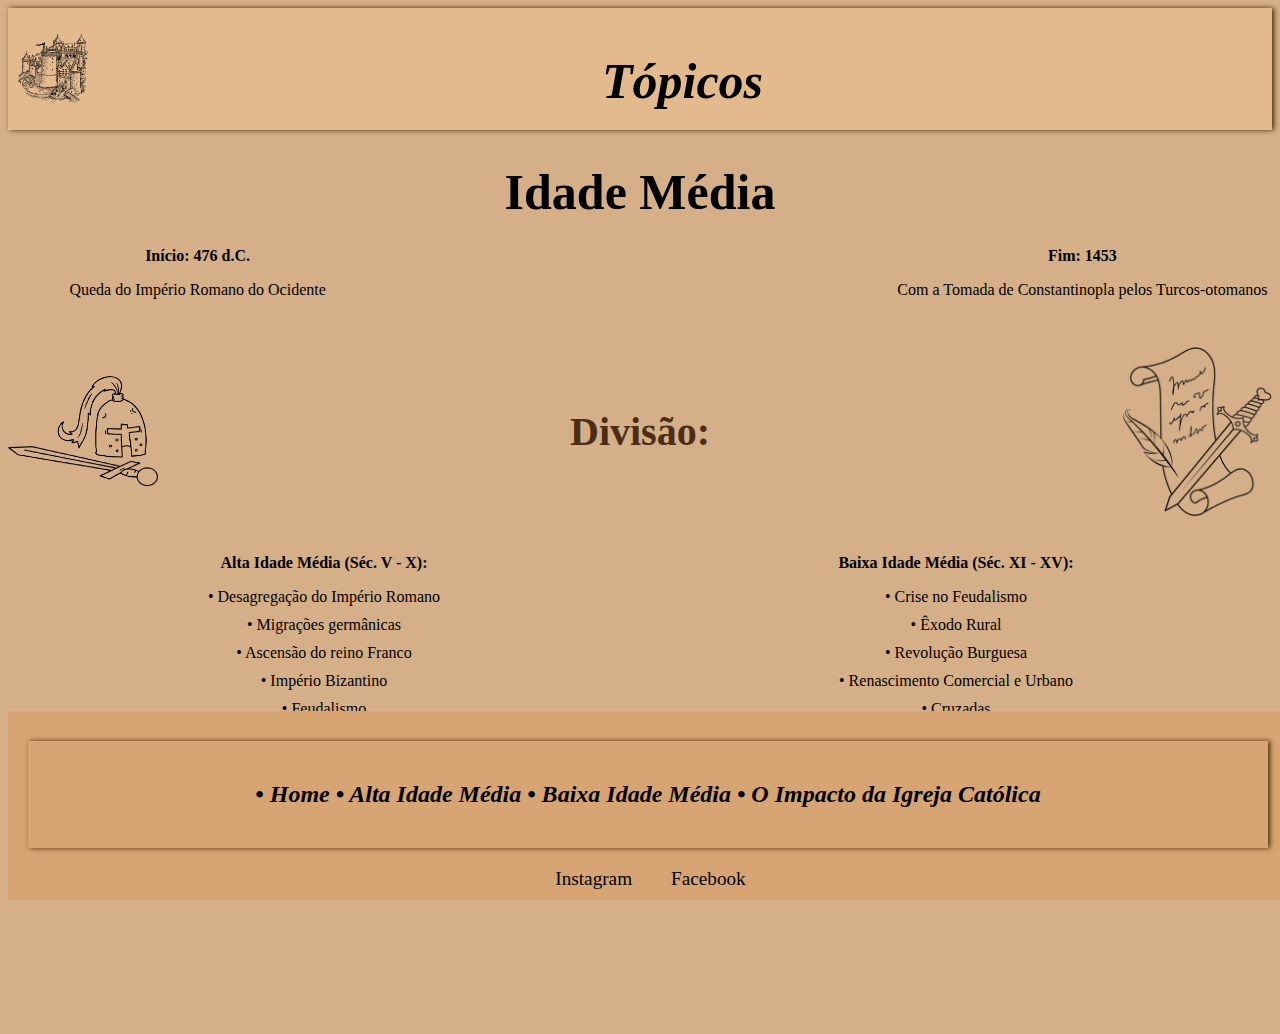
<file: introducao.html>
<!DOCTYPE html>
<html lang="pt-br">
<head>
    <meta charset="UTF-8">
    <meta name="viewport" content="width=device-width, initial-scale=1.0">
    <title>Assuntos</title>
    <link rel="stylesheet" href="styleintroducao.css">
</head>
<body>
    <header>
        <img src="FOTOS/28.png" alt="Castelo Medieval" class="logo">
        <div class="header-text">
            <h1>Tópicos</h1>
        </div>
        
    </header>

        <h1>Idade Média</h1>

        <div class="info">
            <div>
                <p><strong>Início: 476 d.C.</strong>
                    <p>Queda do Império Romano do Ocidente</p>
            </div>
            <div>
                <p><strong>Fim: 1453</strong></p>
                <p> Com a Tomada de Constantinopla pelos Turcos-otomanos</p>
            </div>

        </div>

            <div class="content">
                <div class="helmets">
                    <img src="FOTOS/25.png" alt="Capacete medieval" class="helmet left">
                    <h1 class="middle-title">Divisão:</h1>
                    <img src="FOTOS/27.png" alt="Pergaminho" class="helmet right">
                </div>
            </div>
        </div>

        <div class="sections">
            <div>
                <p><strong>Alta Idade Média (Séc. V - X):</strong></p>
                <ul>
                    <li>• Desagregação do Império Romano</li>
                    <li>• Migrações germânicas</li>
                    <li>• Ascensão do reino Franco</li>
                    <li>• Império Bizantino</li>
                    <li>• Feudalismo</li>
                    <li>• Sociedade Estamental</li>
                    <li>• Igreja Católica</li>
                </ul>
            </div>
            <div>
                <p><strong>Baixa Idade Média (Séc. XI - XV):</strong></p>
                <ul>
                <li>• Crise no Feudalismo </li>
                <li>• Êxodo Rural</li>
                <li>• Revolução Burguesa</li>
                <li>• Renascimento Comercial e Urbano</li>
                <li>• Cruzadas</li>
                <li>• Peste Negra</li>
                <li>• A Guerra dos Cem Anos</li>
                <li>• Centralização política</li>
                <li>• A Queda de Constantinopla</li>
                </ul>
            </div>
        </div>
        
    </div>
<br>
<br>
<br>
<br>
<br>
<br>
<br>
<br>
<br>
<br>
    <footer>
        <main>
            <div class="main-container">
                <div class="menu">
                    <h2><a href="index.html">• Home</a>
                        <a href="Alta Idade Média.html">• Alta Idade Média</a>
                        <a href="Baixa Idade Media.html">• Baixa Idade Média</a>
                        <a href="fatos.html">• O Impacto da Igreja Católica</a>
                    </h2>
                </div>
            </div>
        </main>
        <div class="footer-content">
            <a href="https://www.instagram.com/colegiobarbosaferrazivp/" target="_blank" class="footer-link">
                <i class="fab fa-instagram"></i> Instagram
            </a>
            <a href="https://www.facebook.com/www.colegioestaduelbarbosaferraz/?locale=pt_BR" target="_blank" class="footer-link">
                <i class="fab fa-facebook-f"></i> Facebook
            </a>
        </div>
    </footer>
</body>
</html>
</file>
<file: styleAltaIM.css>
body {
    font-family: 'Times New Roman', Times, serif;
    font-size: 20px;
    text-align: justify;
    background-color: #d5af88;
}

header { 
    display: flex; 
    align-items: center; 
    padding: 10px;
    background-color: #e3b98e;
    box-shadow: 2px 0 5px rgb(72, 46, 1); 
    color: rgb(0, 0, 0);
    font-style: italic;
    font-size: 16px;
    justify-content: space-between; 
}

header .logo {
    width: 70px;
    height: 70px;
    margin-right: 15px;
}

.header-text {
    text-align: center; 
    flex-grow: 1; 
}

nav {
    background-color: #d7a573;
    padding: 10px;
}
nav a {
    color: white;
    text-decoration: none;
    margin: 0 15px;
    padding: 8px;
    border-radius: 5px;
}
nav a:hover {
    background-color: rgb(72, 52, 15);
}
section {
    padding: 20px;
    margin: 10px 0; 
}

.main-container {
    display: flex;
    flex-direction: left;
    align-items: center; 
    justify-content: left;
    padding: 20px;
}

.menu {
    flex: 1;
    padding: 20px;
    box-shadow: 2px 0 5px rgb(72, 46, 1);
    color: white; 
    font-size: 16px;
    font-style: italic;
}

.menu a {
    color: black; 
    text-decoration: none; 
}

.menu a:hover {
    color: rgb(72,46,1); 
}

footer {
    background-color: #d7a573;
    color: rgb(0, 0, 0);
    text-align: center;
    padding: 10px 0;
    position: fixed;
    bottom: 0;
    width: 100%;
}

.footer-content {
    margin: 0;
}

.footer-link {
    color: rgb(0, 0, 0);
    text-decoration: none;
    margin: 0 15px;
    font-size: 1.2em;
    display: inline-block;
}

.footer-link i {
    color: white;
    margin-right: 5px;
}

.footer-link:hover {
    color: rgb(72,46,1); 
}
</file>
<file: styleBaixaIM.css>
header {
    font-family: 'Times New Roman', Times, serif;
    text-align: center;
    color: black;
    font-size: 0.85em; 
    margin: 7px 0;
}

body {
    font-family: 'Times New Roman', Times, serif;
    text-align: justify;
    background-color: #d5af88;
    font-size: 20px; 
}

header { 
    display: flex; 
    align-items: center; 
    padding: 10px;
    background-color: #e3b98e;
    box-shadow: 2px 0 5px rgb(72, 46, 1); 
    color: rgb(0, 0, 0);
    font-style: italic;
    font-size: 16px;
    justify-content: space-between;
}

header .logo {
    width: 70px;
    height: 70px;
    margin-right: 15px;
}

.header-text {
    text-align: center; 
    flex-grow: 1; 
}

nav {
    background-color: #d7a573;
    padding: 10px;
}
nav a {
    color: white;
    text-decoration: none;
    margin: 0 15px;
    padding: 8px;
    border-radius: 5px;
}
nav a:hover {
    background-color: rgb(72, 52, 15);
}
section {
    padding: 20px;
    margin: 10px 0; 
}

.main-container {
    display: flex;
    flex-direction: left;
    align-items: center; 
    justify-content: left;
    padding: 20px;
}

.menu {
    flex: 1;
    padding: 10px; 
    box-shadow: 2px 0 5px rgb(72, 46, 1);
    color: white; 
    font-size: 14px; 
    font-style: italic;
}

.menu a {
    color: black; 
    text-decoration: none; 
}

.menu a:hover {
    color: rgb(255, 247, 171); 
}

img {
    max-width: 90%; 
    height: auto; 
    width: 500px; 
}

table {
    margin: 0 auto; 
}

.thumbnail {
    width: 300px; 
    height: 280px;
    object-fit: cover;
    cursor: pointer;
    transition: transform 0.2s;
    display: block;
    margin: 0 auto;
}

.container {
    display: flex;
    justify-content: center; 
}

footer {
    background-color: #d7a573;
    color: rgb(72,46,1);
    text-align: center;
    padding: 0px; 
    position: fixed;
    bottom: 0;
    width: 100%;
    min-height: 30px; 
}

.footer-content {
    margin: 0;
}

.footer-link {
    color: #000000; 
    text-decoration: none;
    margin: 0 10px; 
    font-size: 1em; 
    display: inline-block;
    transition: color 0.3s ease; 
}

.footer-link i {
    color: #ffffff; 
    margin-right: 5px;
}

.footer-link:hover {
    color: rgb(72,46,1); 
}
</file>
<file: styleintroducao.css>
body {
    font-family: 'Times New Roman', Times, serif;
    text-align: center;
    background-color: #d5af88;
}

header { 
    display: flex; 
    align-items: center; 
    padding: 10px;
    background-color: #e3b98e;
    box-shadow: 2px 0 5px rgb(72, 46, 1); 
    color: rgb(0, 0, 0);
    font-style: italic;
    font-size: 16px;
    justify-content: space-between; 
}

header .logo {
    width: 70px;
    height: 70px;
    margin-right: 15px;
}

.header-text {
    text-align: center; 
    flex-grow: 1; 
}

.main-container {
    display: flex;
    align-items: center; 
    padding: 20px;
}

.menu {
    flex: 1; 
    padding: 20px;
    box-shadow: 2px 0 5px rgb(72, 46, 1);
    color: white; 
    font-size: 16px;
    font-style: italic;
}


.menu a {
    color: black; 
    text-decoration: none; 
}

.menu a:hover {
    color: rgb(72,46,1); 
}


.container {
    text-align: center;
    padding: 20px;
}

.header .icon {
    width: 100px;
    margin-bottom: 20px;
}

.content {
    position: relative;
}

.helmets {
    display: flex;
    justify-content: space-between;
    align-items: center;
    margin-bottom: 20px;
}

.helmet {
    width: 150px;
}

.middle-title {
    font-size: 2.5em;
    color: #4b2e19;
    margin: 0 20px;
    white-space: nowrap;
}


        h1 {
            font-size: 50px;
            margin-bottom: 10px;
        }

        .info {
            display: flex;
            justify-content: space-between;
            margin-bottom: 30px;
        }

        .info div {
            width: 30%;
        }

        .division {
            margin: 20px 0;
            font-size: 24px;
        }

        .sections {
            display: flex;
            justify-content: space-around; 
            text-align: center; 
        }
        
        .sections div {
            width: 45%;
        }
        
        .sections ul {
            list-style-type: none;
            padding: 0;
            text-align: center; 
        }
        
        .sections ul li {
            margin-bottom: 10px;
        }
        

        .sword {
            font-size: 30px;
            margin: 10px 0;
        }

        .footer {
            display: flex;
            justify-content: space-between;
            margin-top: 40px;
        }

        .footer div {
            width: 45%;
            text-align: center;
        }


        footer {
            background-color: #d7a573;
            color: rgb(0, 0, 0);
            text-align: center;
            padding: 10px 0;
            position: fixed;
            bottom: 0;
            width: 100%;
        }
        
        .footer-content {
            margin: 0;
        }
        
        .footer-link {
            color: rgb(0, 0, 0);
            text-decoration: none;
            margin: 0 15px;
            font-size: 1.2em;
            display: inline-block;
        }
        
        .footer-link i {
            color: white;
            margin-right: 5px;
        }

        .footer-link:hover {
            color: rgb(72,46,1); 
        }
</file>
